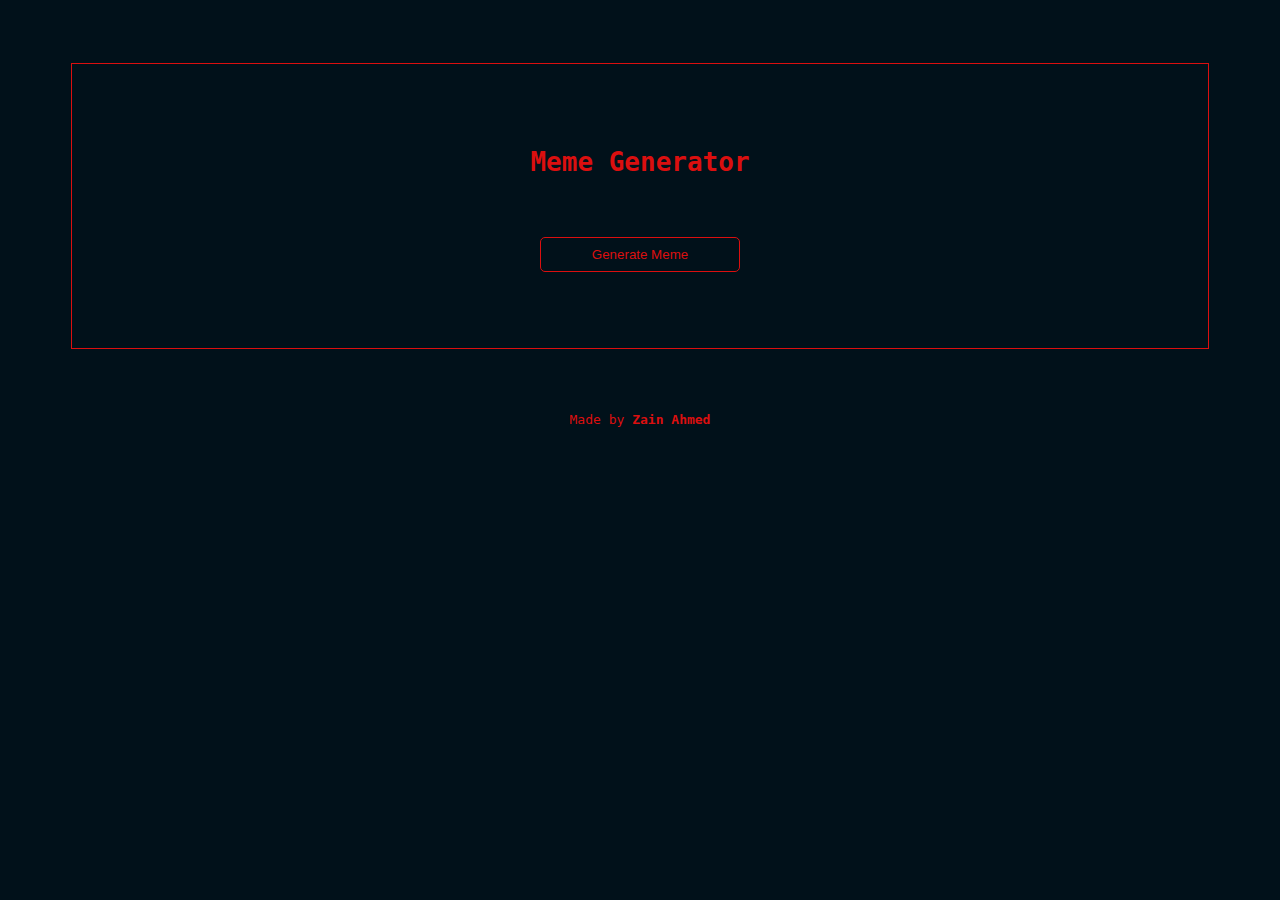
<file: index.html>
<!DOCTYPE html>
<html lang="en">

<head>
    <meta charset="UTF-8">
    <meta http-equiv="X-UA-Compatible" content="IE=edge">
    <meta name="viewport" content="width=device-width, initial-scale=1.0">
    <link rel="stylesheet" href="style.css">
    <title>Meme Generator</title>
</head>

<body>
    <main>
        <section class="content">
            <h1>Meme Generator</h1>
            <div class="display-meme">

            </div>
            <button class="generator" onclick="showMeme()">Generate Meme</button>
        </section>
    </main>
    <footer>
        <p>Made by <span class="author">Zain Ahmed</span></p>
    </footer>
    <script src="script.js"></script>
</body>

</html>
</file>
<file: style.css>
body {
    background-color: #01111a;
    color: #db0f0f;
    font-family: monospace;
}

main {
    display: flex;
    flex-direction: row;
    text-align: center;
    margin: 5%;
    padding: 10px;
    border: 1px solid #db0f0f;
}

h1 {
    margin-bottom: 30px;
}

img {
    border: 1px solid white;
    border-radius: 5px;
    max-width: 350px;
    width: 100%;
}

.content {
    width: 100vw;
    margin: 5%;
    /* padding-left: 30px;
    padding-right: 20px; */
}


button {
    width: 200px;
    max-width: 100%;
    margin-top: 30px;
    margin-bottom: 10px;
    height: 35px;
    border: 1px solid #db0f0f;
    background: transparent;
    color: #db0f0f;
    border-radius: 5px;
}

button:hover {
    cursor: pointer;
    background-color: rgba(255, 255, 255, 0.1);
}

footer {
    text-align: center;
}

.author {
    font-weight: bold;
}
</file>
